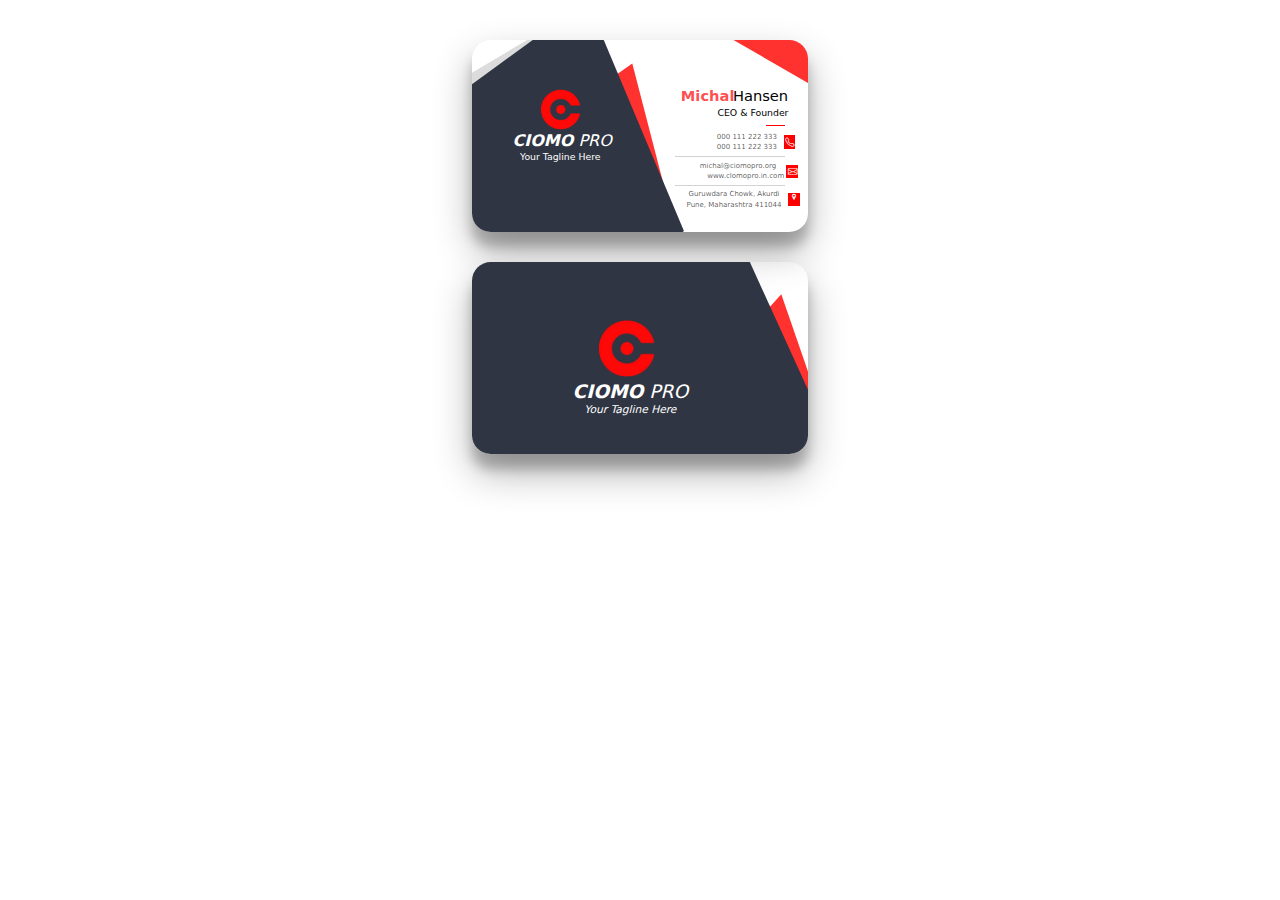
<file: SubmittedAssignments/Tejas_Mete_128/preview.html>
<!DOCTYPE html>
<html lang="en">
<head>
    <meta charset="UTF-8">
    <meta name="viewport" content="width=device-width, initial-scale=1.0">
    <title>Visiting Card</title>
    <link rel="stylesheet" href="./css/style.css">

    <link rel="stylesheet" href="https://maxcdn.bootstrapcdn.com/bootstrap/3.3.7/css/bootstrap.min.css">
	  <link rel="stylesheet" href="https://cdnjs.cloudflare.com/ajax/libs/font-awesome/4.7.0/css/font-awesome.min.css">

    <link rel="stylesheet" href="https://maxcdn.bootstrapcdn.com/bootstrap/3.3.7/css/bootstrap.min.css">
     <!-- Bootstrap CSS -->
     <link rel="stylesheet" href="https://cdn.jsdelivr.net/npm/bootstrap@5.0.2/dist/css/bootstrap.min.css">
     <!-- Bootstrap Font Icon CSS -->
     <link rel="stylesheet" href="https://cdn.jsdelivr.net/npm/bootstrap-icons@1.5.0/font/bootstrap-icons.css">
</head>
<body>
    <center style="padding-top: 40px">
        <div class="card-wrapper card-front">
            <!-- Card Background -->
          <div class="card1-background">
            <div class="left-big"></div>
            <div class="left-mid"></div>
            <div class="left-small"></div>
            <div class=" tri"></div>
          </div>
    
          <!-- Content of Visiting Card -->
          <div class="card1-content">
            <div class="org-logo">
             <img class="logo" src="./img/Company-logo.png" />
            </div>
            <div class="company"><b>CIOMO</b> PRO</div>
            <div class="tagline1">Your Tagline Here</div>
            <div class="party-name"><b>Michal</b></div>
            <div class="party-sir-name">Hansen</div>
            <div class="party-job-title">CEO & Founder</div>
            <div class="line"></div>
  
            <!-- Additional Contact Information -->
            <div class="qr-code"></div>
  
             <div class="party-phone">
              <span class="party-phone-lable"></span>
              <span class="party-phone-number">
                000 111 222 333 &nbsp; <br>
                000 111 222 333 &nbsp;
              </span> &nbsp;
              <i class="bi bi-telephone"></i>
            </div>

            <div class="line2"></div>

            <div class="party-email">
              <span class="party-email-lable"></span>
              <span class="party-email-address">
                michal@ciomopro.org &nbsp; <br>
                &nbsp;&nbsp;&nbsp;&nbsp;&nbsp;www.clomopro.in.com
              </span> 
              &nbsp;
              <i class="bi bi-envelope"></i>
            </div>

            <div class="line3"></div>

            <div class="party-address">
              <div class="address">
                Guruwdara Chowk, Akurdi <br>
                Pune, Maharashtra 411044
              </div> &nbsp; &nbsp;
              <i class="fa fa-map-marker" aria-hidden="true"></i>
            </div>
          </div>
        </div>

        <br /><br />
    
        <div class="card-wrapper card-back">
          <!-- Card Background -->
          <div class="card2-background">
            <div class="Right-big"></div>
            <div class="Right-mid"></div>
            <div class="Right-small"></div>
          </div>
          <div class="card2-content">
            <div class="org-logo">
              <img class="org-logo-img" src="./img/Company-logo.png" />
            </div>
            <div class="org-name"><b>CIOMO</b> PRO</div>
            <div class="tagline">Your Tagline Here</div>     
            
            <address class="org-address">
              <span class="org-address-line-1"></span>
              <span class="org-address-line-2"></span>
              <span class="org-address-location"></span>
              <span class="org-address-area"></span>
              <span class="org-address-city"></span>
              <span class="org-address-area"></span>
              <span class="org-address-pincode"></span>
            </address>

            <div class="org-email">
              <i class="bi bi-telephone-fill"></i>
              <span class="org-email-lable"></span>
              <span class="org-email-address"></span>
            </div>
            <div class="org-phone">
              <i class="bi bi-phone-fill"></i>
              <span class="org-phone-lable"></span>
              <span class="org-phone-number"></span>
            </div>
            <div class="org-website">
              <i class="bi bi-browser-chrome"></i>
              <span class="org-website-lable"></span>
              <span class="org-website-address"></span>
            </div>
          </div>
        </div>
    </center>
</body>
</html>
</file>
<file: SubmittedAssignments/Tejas_Mete_128/css/style.css>
body {
    font-family: system-ui, -apple-system, BlinkMacSystemFont, 'Segoe UI', Roboto, Oxygen, Ubuntu, Cantarell, 'Open Sans', 'Helvetica Neue', sans-serif
}

.card-wrapper {
    position: relative;
    width: 88.9mm;
    height: 50.8mm;
    border-radius: 14.1pt;
    box-shadow: rgba(0, 0, 0, 0.3) 0mm 5.02mm 10.0mm, rgba(0, 0, 0, 0.22) 0mm 3.9mm 3.1mm;
    overflow: hidden;
}

.card1-background {
    background-color: white;
    text-align: center;
}

.card1-content
{
    position: absolute;
    top: 50%;
    left: 20%;
    text-align: center;
    color: #ffffff;
}



.left-big
{
    /* right: 45mm; */
    left: -25mm;
    bottom: -24mm;
    width: 75mm;
    height: 65mm;
    background-color: #2F3543;
    position: absolute;
    z-index: 1;
    transform: skewY(-20deg) rotate(-110deg);
}

.left-mid
{
  left: 22mm;
  width: 45mm;
  height: 6mm;
  bottom: 20mm;
  background-color: rgb(255, 50, 47);
  transform: skewY(335deg) rotate(-103deg);
  position: absolute;
  z-index: 0;
}

.left-small {
  top: 3.5mm;
  left: -1mm;
  width: 20mm;
  height: 5mm;
  bottom: 20mm;
  background-color: #DCDCDC;
  transform: skewY(342deg) rotate(-15deg);
  position: absolute;
  z-index: 0;
}

.tri 
{
  left: 65mm;
  top: -9mm;
  border-bottom: 35pt solid rgb(255, 50, 47);
  border-right: 35pt solid transparent;
  border-left: 60pt solid transparent;
  height: 15mm;
  width: 25mm;
  position: absolute;
  rotate: 30deg;
  z-index: 1;

}

.logo {
  position: relative;
  left: -30mm;
  top: -16mm;
  width: 25%;
  height: 25%;
  z-index: 2;
}
  .company
  {
    text-align-last: inherit;
    position: absolute;
    top: -5pt;
    left: -20pt;
    font-style: oblique;
    font-size: 12pt;
    color: white;
    z-index: 2;
  }

  .tagline1 {
    text-align-last: inherit;
    position: relative;
    top: -40pt;
    left: -30mm;
    font-size: 7pt;
    color: white;
    z-index: 2;
  }
  
  .party-name
  {
    text-align-last: inherit;
    position: relative;
    top: -35mm;
    left: 9mm;
    font-size: 11pt;
    color: rgba(255, 0, 0, 0.713);
    z-index: 2;
  }
  .party-sir-name
  {
    text-align-last: inherit;
    position: relative;
    top: -40.7mm;
    left: 23mm;
    font-size: 11pt;
    color: black;
    z-index: 2;
  }
  
  .party-job-title
  {
    font-optical-sizing: auto;
    position: relative;
    top: -41mm;
    left: 21mm;
    font-size: 7pt;
    color: black;
  }

  .line {
    position: absolute;
    left: 60mm;
    top: -3mm;
    width: 7%;
    height: 1px;
    background-color: red;
  }
  
  .bi, .fa {
    width: 3mm;
    height: 3.5mm;
    border-radius: 0mm;
    color: white;
    text-align: center;
    font-size: 7pt;
  }
  .bi-telephone, .bi-envelope, .fa-map-marker {
    background-color: red;
  }
 .party-phone
 {
  position: relative;
  top: -38mm;
  left: 47mm;
  display: flex;
  align-items: center;
  font-size: 7px;
  color: rgba(0, 0, 0, 0.664);
 }

 .line2 {
  position: relative;
  left: 36mm;
  top: -37mm;
  width: 29mm;
  height: 0.5px;
  background-color: rgb(0, 0, 0, 0.172);
 
}

 .party-email
 {
  position: relative;
  top: -36mm;
  left: 41.5mm;
  display: flex;
  align-items: center;
  font-size: 7px;
  color: rgba(0, 0, 0, 0.664);
 }

 .line3 {
    position: absolute;
    left: 36mm;
    top: 13mm;
    width: 29mm;
    height: 0.5px;
    background-color: rgba(0, 0, 0, 0.172);
 }

.party-address
{
  position: relative;
  top: -34mm;
  left: 39mm;
  display: flex;
  align-items: center;
  font-size: 7px;
  color: rgba(0, 0, 0, 0.664);
}

  

  .card2-background
  {
    background-color: white;
    text-align: center;
  }

  .card2-content
  {
    height: 100%;
    top: 50%;
    left: 20%;
    /* transform: translate(-30%, -50%); */
    color: #ffffff;
    position: absolute;
  }

  .Right-big 
  {
    right: 20mm;
    bottom: -20mm;
    width: 90mm;
    height: 120mm;
    background-color: #2F3543;
    position: absolute;
    z-index: 1;
    transform: skewY(25deg) rotate(60deg);
  }

  .Right-mid 
  {
    left: 67mm;
    width: 35mm;
    height: 4mm;
    bottom: 25mm;
    background-color: rgb(255, 50, 47);
    transform: skewY(320deg) rotate(-105deg);
    position: absolute;
    z-index: 0;
  }

  .org-logo-img
  {
    position: absolute;
    height: 25mm;
    width: 25mm;
    top: -15mm;
    left: 30pt;
    z-index: 2;
  }

 .org-name
  {
    text-align-last: inherit;
    position: relative;
    top: 15pt;
    left: 25pt;
    font-style: oblique;
    font-size: 14pt;
    z-index: 2;
  }

  .tagline {
    text-align-last: inherit;
    position: relative;
    top: 12pt;
    left: 25pt;
    font-style: oblique;
    font-size: 8pt;
    z-index: 2;
  }
</file>
